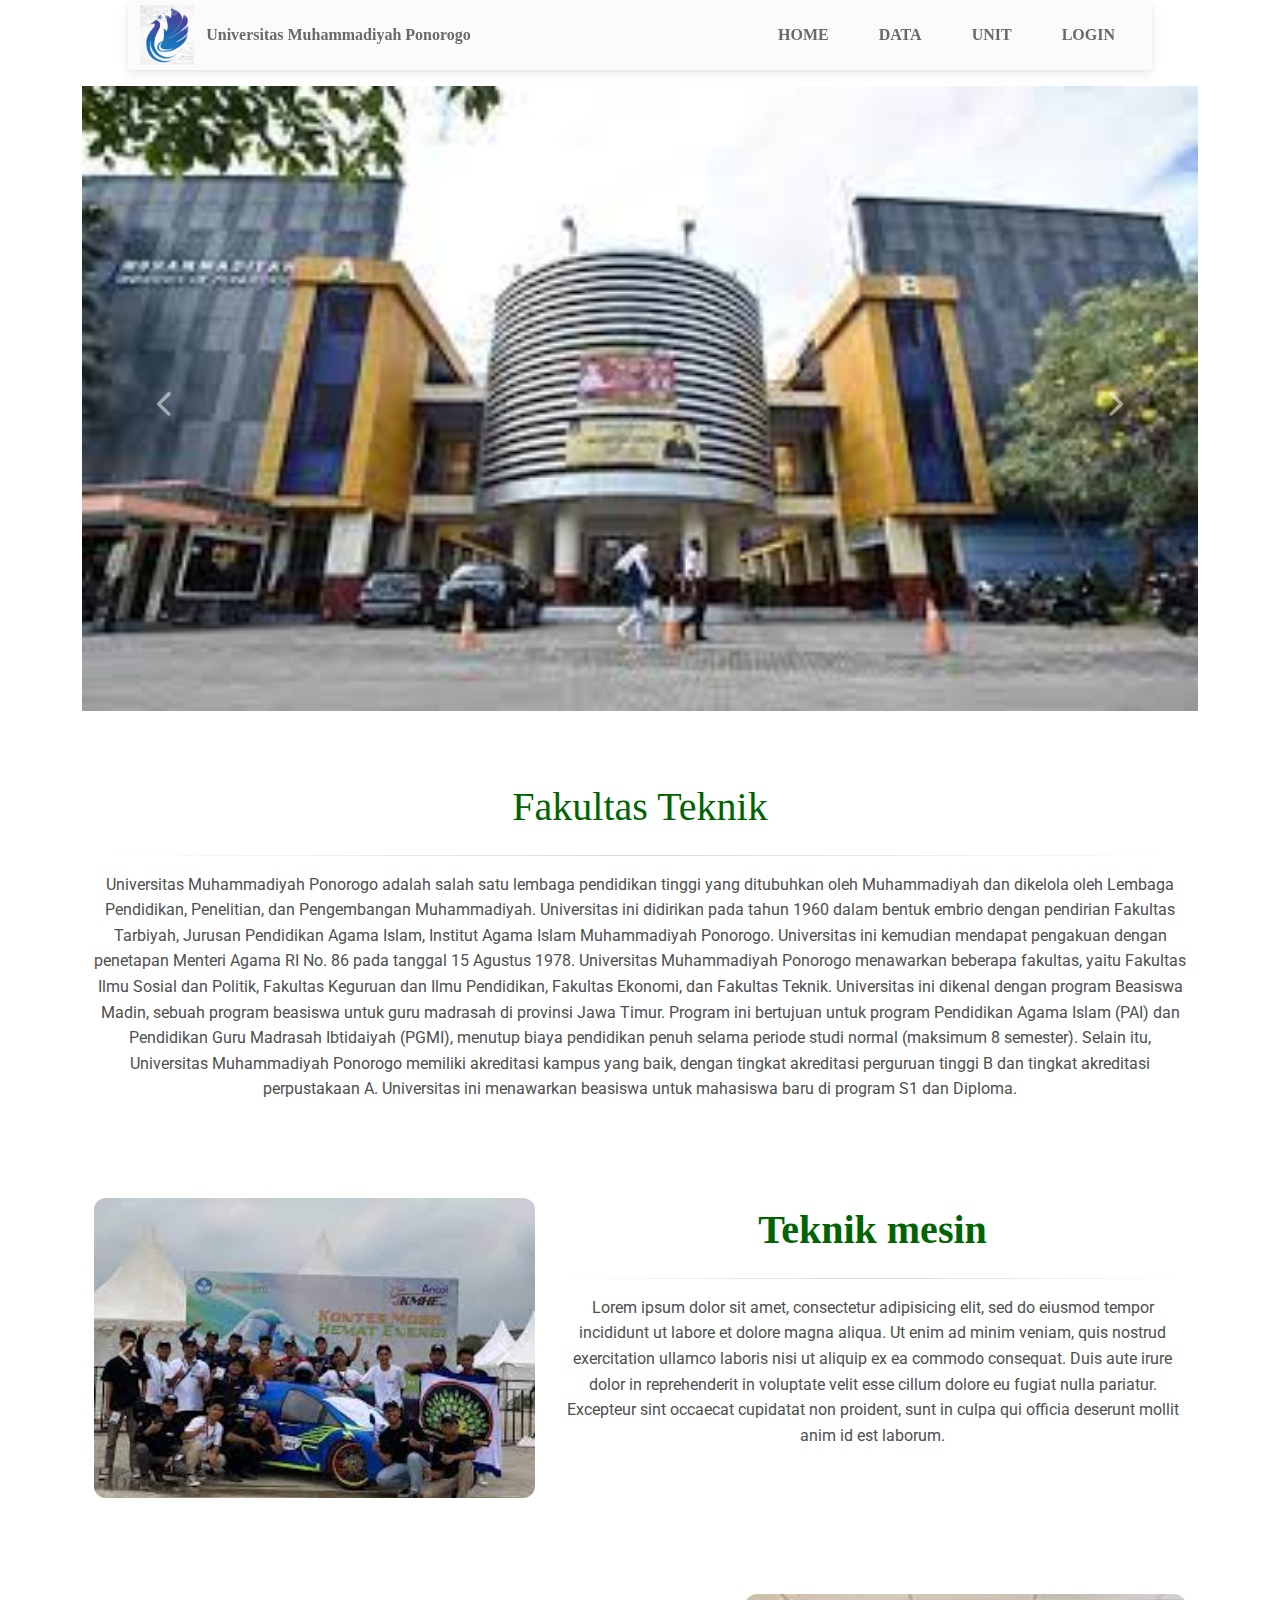
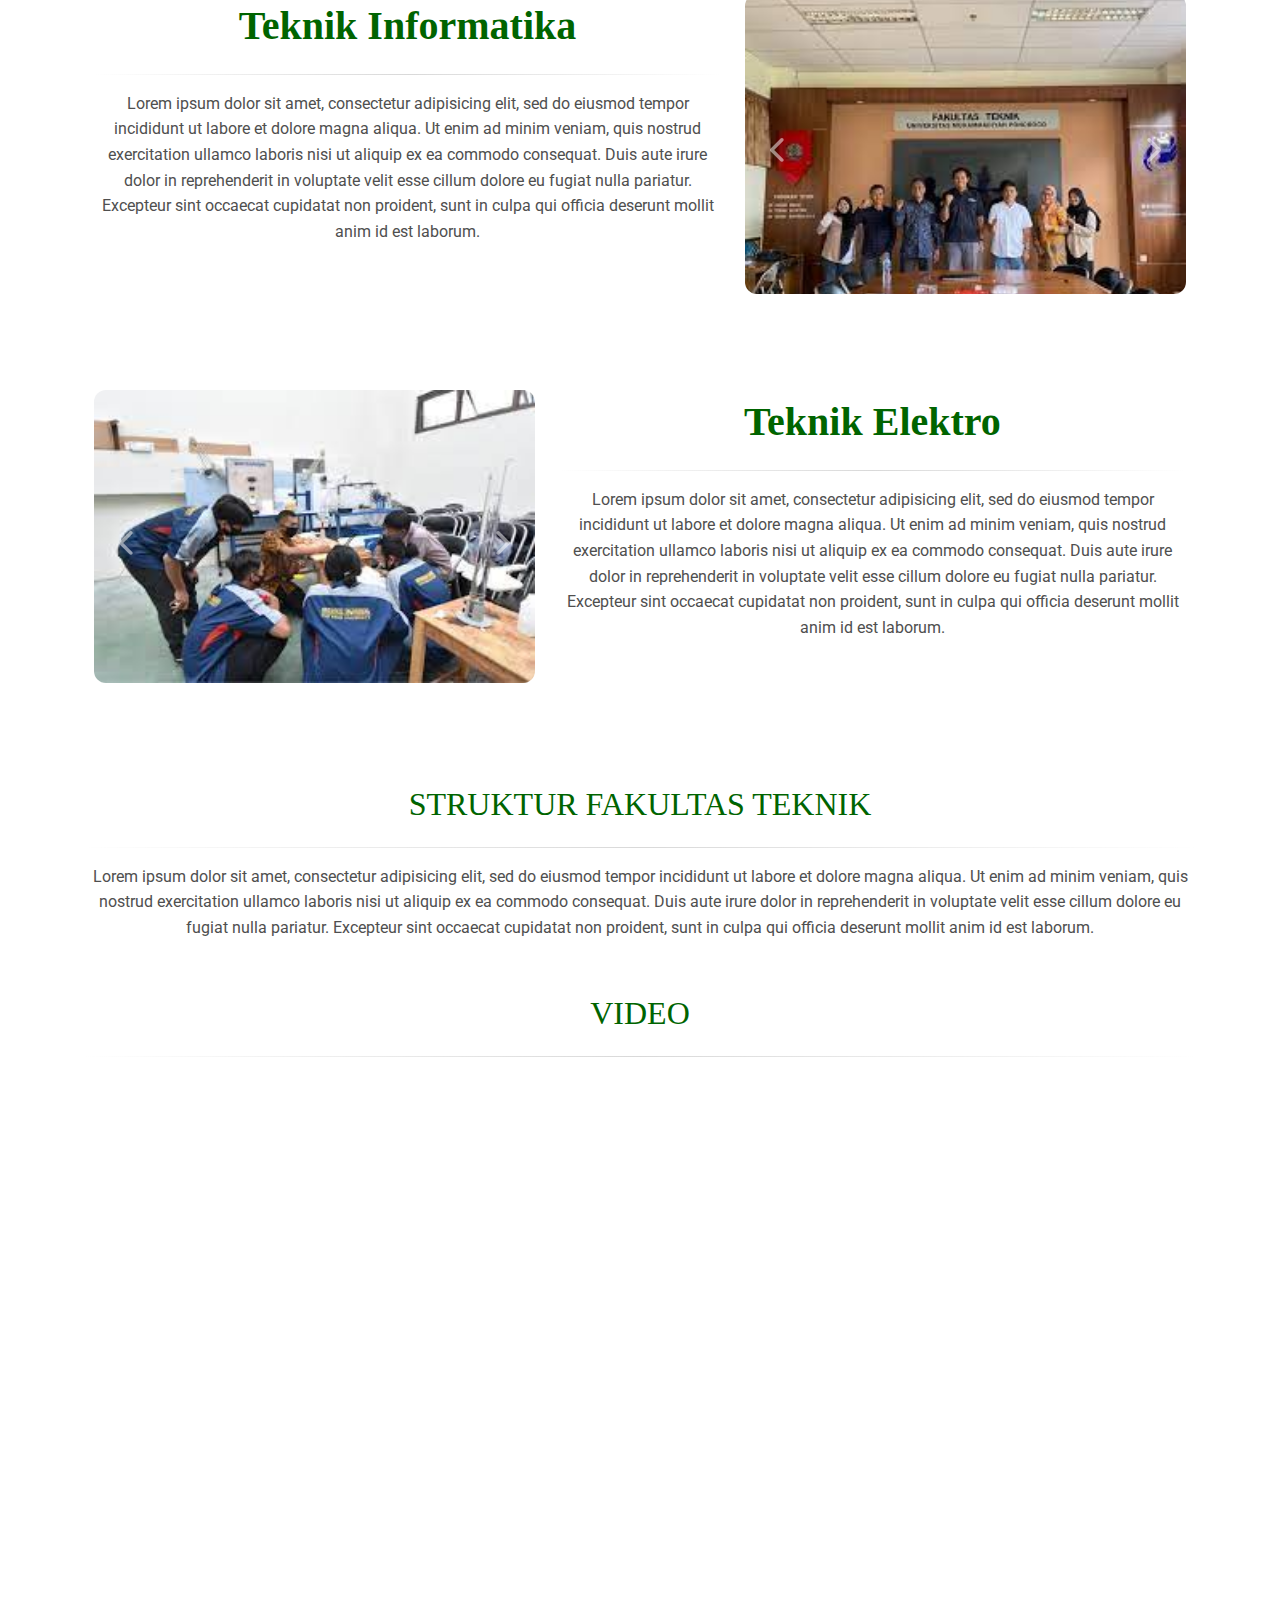
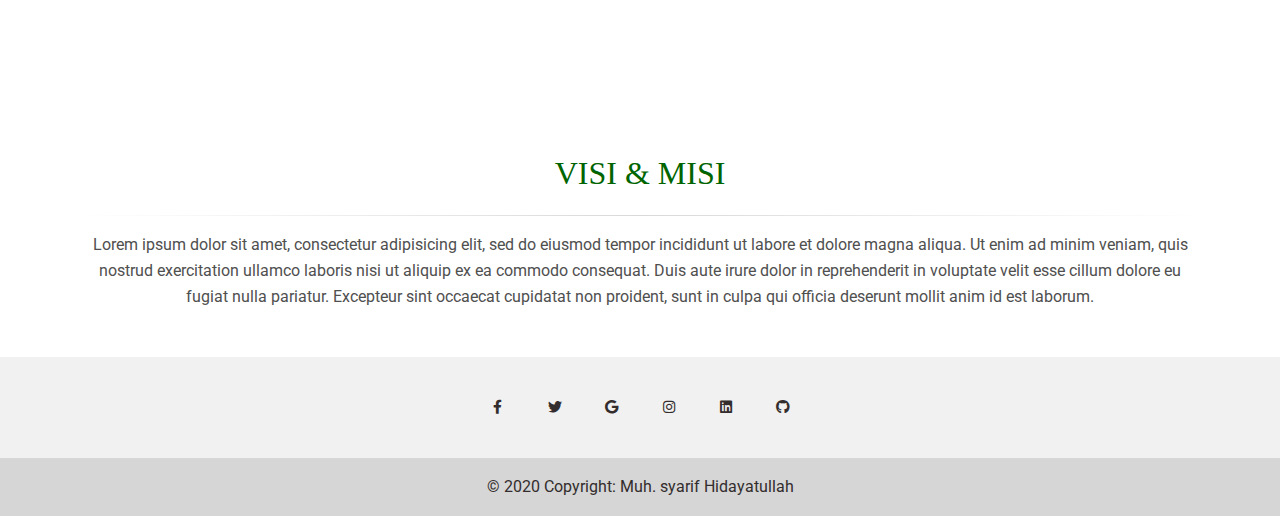
<file: index.html>
<!DOCTYPE html>
<html lang="en">
  <head>
    <meta charset="UTF-8" />
    <meta name="viewport" content="width=device-width, initial-scale=1, shrink-to-fit=no" />
    <meta http-equiv="x-ua-compatible" content="ie=edge" />
    <title>Muh. Syarif Hidayatullah</title>
    <!-- MDB icon -->
    <link rel="icon" href="img/teknik.png" type="image/x-icon" />
    <!-- Font Awesome -->
    <link
      rel="stylesheet"
      href="https://cdnjs.cloudflare.com/ajax/libs/font-awesome/6.0.0/css/all.min.css"
    />
    <!-- Google Fonts Roboto -->
    <link
      rel="stylesheet"
      href="https://fonts.googleapis.com/css2?family=Roboto:wght@300;400;500;700;900&display=swap"
    />
    <!-- MDB -->
    <link rel="stylesheet" href="css/mdb.min.css" />
    <link rel="stylesheet" href="css/style.css" />
  </head>
  <body>

    <!-- Start your project here-->
    <!-- Navbar -->
    <nav class="navbar navbar-expand-lg sticky-top bg-light shift pt-0 pb-0 mb-3">
      <div class="container-fluid">
        <a class="navbar-brand me-2" href="#">
          <img src="img/teknik.png" height="60">
        </a>

        <button
        class="navbar-toggler"
        type="button"
        data-mdb-toggle="collapse"
        data-mdb-target="#navbarButtonsExample"
        aria-controls="navbarButtonsExample"
        aria-expanded="false"
        aria-label="Toggle navigation"
        >
        <i class="fas fa-bars"></i>
      </button>

      <div class="collapse navbar-collapse" id="navbarButtonsExample">
        <ul class="navbar-nav me-auto mb-2 mb-lg-0">
          <li class="nav-item" style="color: #696969;">
            <span style="font-family: auto;"><b>Universitas Muhammadiyah Ponorogo</b></span>
          </li>
        </ul>

        <div class="d-flex align-items-center">
          <ul class="navbar-nav me-auto mb-2 mb-lg-0">
            <li class="nav-item">
              <a href="index.html" style="font-family: auto;">Home</a>
            </li>
            <li class="nav-item">
              <a href="data.html" style="font-family: auto;">Data</a>
            </li>
            <li class="nav-item">
              <a href="data.html" style="font-family: auto;">Unit</a>
            </li>          
            <li class="nav-item">
              <a href="login.html" style="font-family: auto;">Login</a>
            </li>
          </ul>
        </div>
      </div>
    </div>
  </nav>
  <!-- Navbar -->

  <!-- CONTAINER 1 -->
  <div class="container">
    <div class="row">
      <div class="col-12">
        <div class="container-fluid ps-0 pe-0">
          <div id="carouselExampleControls" class="carousel slide" data-mdb-ride="carousel">
            <div class="carousel-inner h-25">
              <div class="carousel-item item active">
                <img src="img/1.jpeg" class="d-block w-100" alt="Wild Landscape"/>
              </div>
              <div class="carousel-item item">
                <img src="img/2.jpeg" class="d-block w-100" alt="Camera"/>
              </div>
              <div class="carousel-item item">
                <img src="img/3.jpeg" class="d-block w-100" alt="Exotic Fruits"/>
              </div>
            </div>
            <button class="carousel-control-prev" type="button" data-mdb-target="#carouselExampleControls" data-mdb-slide="prev">
              <span class="carousel-control-prev-icon" aria-hidden="true"></span>
              <span class="visually-hidden">Previous</span>
            </button>
            <button class="carousel-control-next" type="button" data-mdb-target="#carouselExampleControls" data-mdb-slide="next">
              <span class="carousel-control-next-icon" aria-hidden="true"></span>
              <span class="visually-hidden">Next</span>
            </button>
          </div>
        </div>
      </div>
    </div>   
  </div>
  
  <!-- CONTAINER 2 -->
  <div class="container-fluid">
    <div class="row">
      <div class="col-12 mt-3">
        <div class="container">
          <div class="row">

            <div class="col-12 mt-5 mb-5">
              <div class="text-center">
                <div class="fs-1" style="font-family: auto;color: #006400;">
                  Fakultas Teknik 
                </div>
                <hr class="hr hr-blurry" />
                <div>
                  Universitas Muhammadiyah Ponorogo adalah salah satu lembaga pendidikan tinggi yang ditubuhkan oleh Muhammadiyah dan dikelola oleh Lembaga Pendidikan, Penelitian, dan Pengembangan Muhammadiyah. Universitas ini didirikan pada tahun 1960 dalam bentuk embrio dengan pendirian Fakultas Tarbiyah, Jurusan Pendidikan Agama Islam, Institut Agama Islam Muhammadiyah Ponorogo. Universitas ini kemudian mendapat pengakuan dengan penetapan Menteri Agama RI No. 86 pada tanggal 15 Agustus 1978. Universitas Muhammadiyah Ponorogo menawarkan beberapa fakultas, yaitu Fakultas Ilmu Sosial dan Politik, Fakultas Keguruan dan Ilmu Pendidikan, Fakultas Ekonomi, dan Fakultas Teknik. Universitas ini dikenal dengan program Beasiswa Madin, sebuah program beasiswa untuk guru madrasah di provinsi Jawa Timur. Program ini bertujuan untuk program Pendidikan Agama Islam (PAI) dan Pendidikan Guru Madrasah Ibtidaiyah (PGMI), menutup biaya pendidikan penuh selama periode studi normal (maksimum 8 semester). Selain itu, Universitas Muhammadiyah Ponorogo memiliki akreditasi kampus yang baik, dengan tingkat akreditasi perguruan tinggi B dan tingkat akreditasi perpustakaan A. Universitas ini menawarkan beasiswa untuk mahasiswa baru di program S1 dan Diploma.

                </div>
              </div>
            </div>

            <div class="col-12 mt-5 mb-5">
              <div class="row">
                <div class="col-5">
                  <div id="carouselExampleControls2" class="carousel slide carousel-fade" data-mdb-ride="carousel">
                    <div class="carousel-inner rounded-6" style="max-height: 300px;">
                      <div class="carousel-item active bg-image hover-zoom">
                        <img src="img/4.jpeg" class="d-block w-100" alt="Wild Landscape"/>
                      </div>
                      <div class="carousel-item bg-image hover-zoom">
                        <img src="img/5.jpeg" class="d-block w-100" alt="Camera"/>
                      </div>
                      <div class="carousel-item bg-image hover-zoom">
                        <img src="img/6.jpeg" class="d-block w-100" alt="Exotic Fruits"/>
                      </div>
                    </div>
                    <button class="carousel-control-prev" type="button" data-mdb-target="#carouselExampleControls2" data-mdb-slide="prev">
                      <span class="carousel-control-prev-icon" aria-hidden="true"></span>
                      <span class="visually-hidden">Previous</span>
                    </button>
                    <button class="carousel-control-next" type="button" data-mdb-target="#carouselExampleControls2" data-mdb-slide="next">
                      <span class="carousel-control-next-icon" aria-hidden="true"></span>
                      <span class="visually-hidden">Next</span>
                    </button>
                  </div>
                </div>
                <div class="col-7">
                  <div class="mt-0">
                    <div class="fs-1 fw-bold text-center" style="font-family: auto;color: #006400;">
                      Teknik mesin
                    </div>
                    <hr class="hr hr-blurry" />
                    <div class="text-center">
                      Lorem ipsum dolor sit amet, consectetur adipisicing elit, sed do eiusmod
                      tempor incididunt ut labore et dolore magna aliqua. Ut enim ad minim veniam,
                      quis nostrud exercitation ullamco laboris nisi ut aliquip ex ea commodo
                      consequat. Duis aute irure dolor in reprehenderit in voluptate velit esse
                      cillum dolore eu fugiat nulla pariatur. Excepteur sint occaecat cupidatat non
                      proident, sunt in culpa qui officia deserunt mollit anim id est laborum.
                    </div>
                  </div> 
                </div>
              </div> 
            </div>
            <div class="col-12 mt-5 mb-5">
              <div class="row">
                <div class="col-7">
                  <div class="mt-0">
                    <div class="fs-1 fw-bold text-center" style="font-family: auto;color: #006400;">
                      Teknik Informatika
                    </div>
                    <hr class="hr hr-blurry" />
                    <div class="text-center">
                      Lorem ipsum dolor sit amet, consectetur adipisicing elit, sed do eiusmod
                      tempor incididunt ut labore et dolore magna aliqua. Ut enim ad minim veniam,
                      quis nostrud exercitation ullamco laboris nisi ut aliquip ex ea commodo
                      consequat. Duis aute irure dolor in reprehenderit in voluptate velit esse
                      cillum dolore eu fugiat nulla pariatur. Excepteur sint occaecat cupidatat non
                      proident, sunt in culpa qui officia deserunt mollit anim id est laborum.
                    </div>
                  </div> 
                </div>
                <div class="col-5">
                  <div id="carouselExampleControls2" class="carousel slide carousel-fade" data-mdb-ride="carousel">
                    <div class="carousel-inner rounded-6" style="max-height: 300px;">
                      <div class="carousel-item active bg-image hover-zoom">
                        <img src="img/9.jpeg" class="d-block w-100" alt="Wild Landscape"/>
                      </div>
                      <div class="carousel-item bg-image hover-zoom">
                        <img src="img/8.jpeg" class="d-block w-100" alt="Camera"/>
                      </div>
                      <div class="carousel-item bg-image hover-zoom">
                        <img src="img/7.jpeg" class="d-block w-100" alt="Exotic Fruits"/>
                      </div>
                    </div>
                    <button class="carousel-control-prev" type="button" data-mdb-target="#carouselExampleControls2" data-mdb-slide="prev">
                      <span class="carousel-control-prev-icon" aria-hidden="true"></span>
                      <span class="visually-hidden">Previous</span>
                    </button>
                    <button class="carousel-control-next" type="button" data-mdb-target="#carouselExampleControls2" data-mdb-slide="next">
                      <span class="carousel-control-next-icon" aria-hidden="true"></span>
                      <span class="visually-hidden">Next</span>
                    </button>
                  </div>
                </div>
              </div> 
            </div>
            <div class="col-12 mt-5 mb-5">
              <div class="row">
                <div class="col-5">
                  <div id="carouselExampleControls3" class="carousel slide carousel-fade" data-mdb-ride="carousel">
                    <div class="carousel-inner rounded-6" style="max-height: 300px;">
                      <div class="carousel-item active bg-image hover-zoom">
                        <img src="img/10.jpeg" class="d-block w-100" alt="Wild Landscape"/>
                      </div>
                      <div class="carousel-item bg-image hover-zoom">
                        <img src="img/11.jpeg" class="d-block w-100" alt="Camera"/>
                      </div>
                      <div class="carousel-item bg-image hover-zoom">
                        <img src="img/12.jpeg" class="d-block w-100" alt="Exotic Fruits"/>
                      </div>
                    </div>
                    <button class="carousel-control-prev" type="button" data-mdb-target="#carouselExampleControls3" data-mdb-slide="prev">
                      <span class="carousel-control-prev-icon" aria-hidden="true"></span>
                      <span class="visually-hidden">Previous</span>
                    </button>
                    <button class="carousel-control-next" type="button" data-mdb-target="#carouselExampleControls3" data-mdb-slide="next">
                      <span class="carousel-control-next-icon" aria-hidden="true"></span>
                      <span class="visually-hidden">Next</span>
                    </button>
                  </div>
                </div>
                <div class="col-7">
                  <div class="mt-0">
                    <div class="fs-1 fw-bold text-center" style="font-family: auto;color: #006400;">
                      Teknik Elektro
                    </div>
                    <hr class="hr hr-blurry" />
                    <div class="text-center">
                      Lorem ipsum dolor sit amet, consectetur adipisicing elit, sed do eiusmod
                      tempor incididunt ut labore et dolore magna aliqua. Ut enim ad minim veniam,
                      quis nostrud exercitation ullamco laboris nisi ut aliquip ex ea commodo
                      consequat. Duis aute irure dolor in reprehenderit in voluptate velit esse
                      cillum dolore eu fugiat nulla pariatur. Excepteur sint occaecat cupidatat non
                      proident, sunt in culpa qui officia deserunt mollit anim id est laborum.
                    </div>
                  </div> 
                </div>
              </div> 
            </div>
          </div> 
        </div>
      </div>
    </div>
  </div>

  <!-- CONTAINER 3 -->
  <div class="container mt-5 mb-5">
    <div class="row">
      <div class="text-center">
        <div class="fs-2" style="font-family: auto;color: #006400;">
          STRUKTUR FAKULTAS TEKNIK
        </div>
        <hr class="hr hr-blurry" />
        <div>
          Lorem ipsum dolor sit amet, consectetur adipisicing elit, sed do eiusmod
          tempor incididunt ut labore et dolore magna aliqua. Ut enim ad minim veniam,
          quis nostrud exercitation ullamco laboris nisi ut aliquip ex ea commodo
          consequat. Duis aute irure dolor in reprehenderit in voluptate velit esse
          cillum dolore eu fugiat nulla pariatur. Excepteur sint occaecat cupidatat non
          proident, sunt in culpa qui officia deserunt mollit anim id est laborum.
        </div>
      </div>
    </div>
  </div>

  <!-- CONTAINER 4 -->
  <div class="container mt-5 mb-5">
    <div class="row">
      <div class="text-center">
        <div class="fs-2" style="font-family: auto;color: #006400;">
          VIDEO
        </div>
        <hr class="hr hr-blurry" />
        <div class="ratio ratio-16x9">
          <iframe
          src="https://www.youtube.com/embed/xYjkrfL6oYg?si=C2mC6Zq5AiQCPsSg"
          title="YouTube video"
          allowfullscreen
          ></iframe>
        </div>
      </div>
    </div>
  </div>

  <!-- CONTAINER 5 -->
  <div class="container mt-5 mb-5">
    <div class="row">
      <div class="text-center">
        <div class="fs-2" style="font-family: auto;color: #006400;">
          VISI & MISI
        </div>
        <hr class="hr hr-blurry" />
        <div>
          Lorem ipsum dolor sit amet, consectetur adipisicing elit, sed do eiusmod
          tempor incididunt ut labore et dolore magna aliqua. Ut enim ad minim veniam,
          quis nostrud exercitation ullamco laboris nisi ut aliquip ex ea commodo
          consequat. Duis aute irure dolor in reprehenderit in voluptate velit esse
          cillum dolore eu fugiat nulla pariatur. Excepteur sint occaecat cupidatat non
          proident, sunt in culpa qui officia deserunt mollit anim id est laborum.
        </div>
      </div>
    </div>
  </div>
 
 <footer class="text-center text-white" style="background-color: #f1f1f1;">
  <!-- Grid container -->
  <div class="container pt-4">
    <!-- Section: Social media -->
    <div class="mb-4">
      <!-- Facebook -->
      <a
        class="btn btn-link btn-floating btn-lg text-dark m-1"
        href="#!"
        role="button"
        data-mdb-ripple-color="dark"
        ><i class="fab fa-facebook-f"></i
      ></a>

      <!-- Twitter -->
      <a
        class="btn btn-link btn-floating btn-lg text-dark m-1"
        href="#!"
        role="button"
        data-mdb-ripple-color="dark"
        ><i class="fab fa-twitter"></i
      ></a>

      <!-- Google -->
      <a
        class="btn btn-link btn-floating btn-lg text-dark m-1"
        href="#!"
        role="button"
        data-mdb-ripple-color="dark"
        ><i class="fab fa-google"></i
      ></a>

      <!-- Instagram -->
      <a
        class="btn btn-link btn-floating btn-lg text-dark m-1"
        href="#!"
        role="button"
        data-mdb-ripple-color="dark"
        ><i class="fab fa-instagram"></i
      ></a>

      <!-- Linkedin -->
      <a
        class="btn btn-link btn-floating btn-lg text-dark m-1"
        href="#!"
        role="button"
        data-mdb-ripple-color="dark"
        ><i class="fab fa-linkedin"></i
      ></a>
      <!-- Github -->
      <a
        class="btn btn-link btn-floating btn-lg text-dark m-1"
        href="#!"
        role="button"
        data-mdb-ripple-color="dark"
        ><i class="fab fa-github"></i
      ></a>
    </div>
    <!-- Section: Social media -->
  </div>
  <!-- Grid container -->

  <!-- Copyright -->
  <div class="text-center text-dark p-3" style="background-color: rgb(112 112 112 / 20%);">
    © 2020 Copyright:
    <a class="text-dark" href="https://mdbootstrap.com/">Muh. syarif Hidayatullah</a>
  </div>
  <!-- Copyright -->
</footer> 
 
  <!-- End your project here-->

    <!-- MDB -->
    <script type="text/javascript" src="js/mdb.min.js"></script>
    <!-- Custom scripts -->
    <script type="text/javascript"></script>
  </body>
</html>
</file>
<file: css/style.css>
body {
  font-family: 'Roboto', sans-serif;
  padding: 0;
  margin: 0;
}

small {
  font-size: 12px;
  color: rgba(0, 0, 0, 0.4);
}

h1 {
  text-align: center;
  padding: 50px 0;
  font-weight: 800;
  margin: 0;
  letter-spacing: -1px;
  color: inherit;
  font-size: 40px;
}

h2 {
  text-align: center;
  font-size: 30px;
  margin: 0;
  font-weight: 300;
  color: inherit;
  padding: 50px;
}

.center {
  text-align: center;
}

section {
  height: 100vh;
}

/* NAVIGATION */
nav {
  width: 80%;
  margin: 0 auto;
  background: #fff;
  padding: 50px 0;
  box-shadow: 0px 5px 0px #dedede;
}
nav ul {
  list-style: none;
  text-align: center;
}
nav ul li {
  display: inline-block;
}
nav ul li a {
  display: block;
  padding: 15px;
  text-decoration: none;
  color: #696969;
  font-weight: 800;
  text-transform: uppercase;
  margin: 0 10px;
}
nav ul li a,
nav ul li a:after,
nav ul li a:before {
  transition: all .5s;
}
nav ul li a:hover {
  color: #555;
}

/* SHIFT */
nav.shift ul li a {
  position:relative;
  z-index: 1;
}
nav.shift ul li a:hover {
  color: #FFF0F5;
}
nav.shift ul li a:after {
  display: block;
  position: absolute;
  top: 0;
  left: 0;
  bottom: 0;
  right: 0;
  margin: auto;
  width: 100%;
  height: 1px;
  content: '.';
  color: transparent;
  background: #006400;
  visibility: none;
  opacity: 0;
  z-index: -1;
}
nav.shift ul li a:hover:after {
  opacity: 1;
  visibility: visible;
  height: 100%;
}



/* Keyframes */
@-webkit-keyframes fill {
  0% {
    width: 0%;
    height: 1px;
  }
  50% {
    width: 100%;
    height: 1px;
  }
  100% {
    width: 100%;
    height: 100%;
    background: #333;
  }
}

/* Keyframes */
@-webkit-keyframes circle {
  0% {
    width: 1px;
    top: 0;
    left: 0;
    bottom: 0;
    right: 0;
    margin: auto;
    height: 1px;
    z-index: -1;
    background: #eee;
    border-radius: 100%;
  }
  100% {
    background: #aaa;
    height: 5000%;
    width: 5000%;
    z-index: -1;
    top: 0;
    bottom: 0;
    left: 0;
    right: 0;
    margin: auto;
    border-radius: 0;
  }
}

@-webkit-keyframes zoom {
  from {
    -webkit-transform: scale(1, 1);
  }
  to {
    -webkit-transform: scale(1.5, 1.5);
  }
}

@keyframes zoom {
  from {
    transform: scale(1, 1);
  }
  to {
    transform: scale(1.5, 1.5);
  }
}

.carousel-inner .item > img {
  -webkit-animation: zoom 20s;
  animation: zoom 20s;
}
</file>
